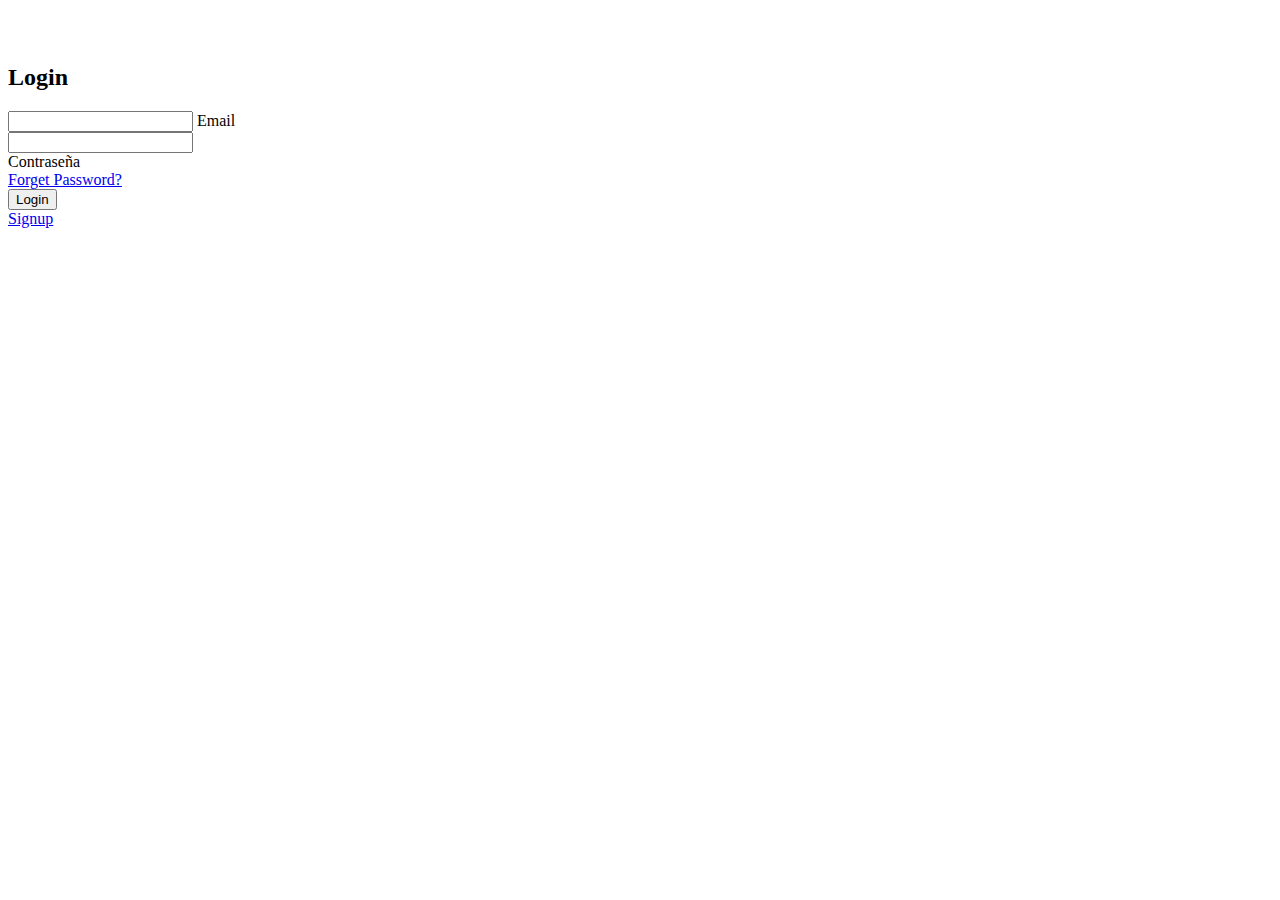
<file: login.html>
<!DOCTYPE html>
<html lang="en">

<head>
    <meta charset="UTF-8">
    <meta name="viewport" content="width=device-width, initial-scale=1.0">
    <title>Login</title>
    <link rel="stylesheet" href="css/login.css">
</head>

<body>
    <div class="container">
        <div class="login-box">
            <h2>Login</h2>
            <form action="#">
                <div class="input-box">
                    <input type="email" required>
                    <label>Email</label>
                </div>
                <div class="input-box">
                    <input type="password" required>
                    <label>Contraseña</label>
                </div>
                <div class="forgot-password">
                    <a href="#">Forget Password?</a>
                </div>
                <button type="submit" class="btn">Login</button>
                <div class="signup-link">
                    <a href="#">Signup</a>
                </div>
            </form>
        </div>
    </div>
</body>

</html>
</file>
<file: css/login.css>
.container {
    position: relative;
    width: 256px;
    height: 256px;
    display: flex;
    justify-content: center;
    align-items: center;
}

.container span {
    position: absolute;
    left: 0;
    width: 32px;
    height: 6px;
    background: #2c4766;
    border-radius: 8px;
    transform-origin: 128px;
}
</file>
